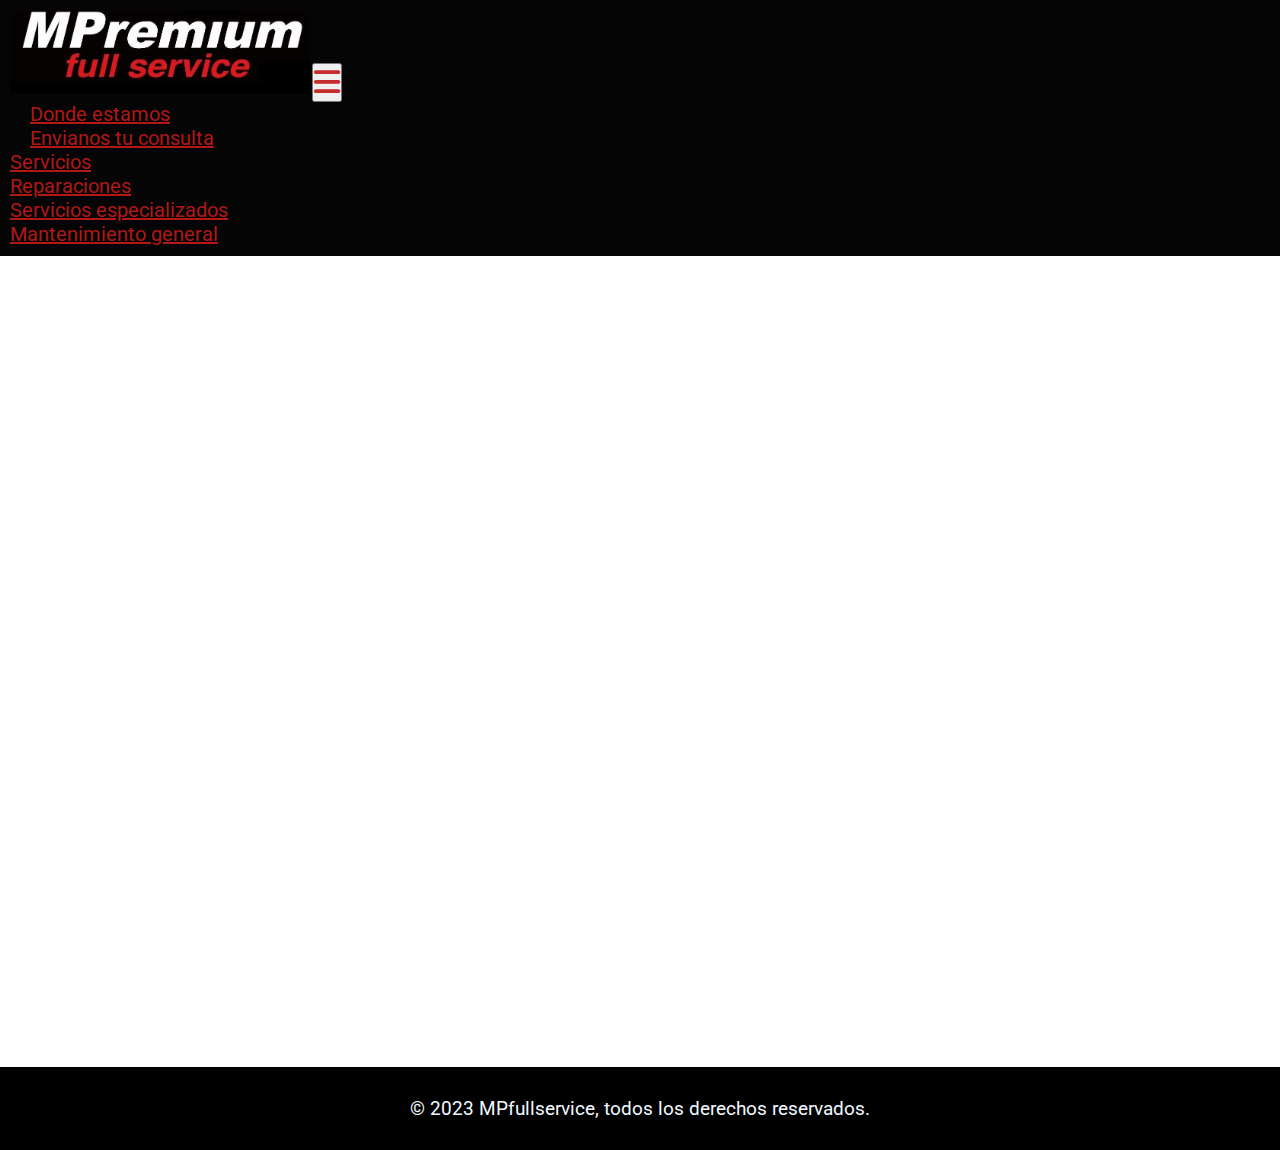
<file: pages/Donde estamos.html>
<!DOCTYPE html>
<html lang="es">
<head>
    <meta charset="UTF-8">
    <meta http-equiv="X-UA-Compatible" content="IE=edge">
    <meta name="viewport" content="width=device-width, initial-scale=1.0">
    <!-- google fonts -->
    <link rel="preconnect" href="https://fonts.googleapis.com">
    <link rel="preconnect" href="https://fonts.gstatic.com" crossorigin>
    <link href="https://fonts.googleapis.com/css2?family=Roboto&display=swap" rel="stylesheet">
    <!-- font awesome -->
    <link rel="stylesheet" href="https://cdnjs.cloudflare.com/ajax/libs/font-awesome/6.4.0/css/all.min.css">
    <title>MP- Full Service</title>
    <!-- bootstrap -->
    <link href="https://cdn.jsdelivr.net/npm/bootstrap@5.3.0/dist/css/bootstrap.min.css" rel="stylesheet" integrity="sha384-9ndCyUaIbzAi2FUVXJi0CjmCapSmO7SnpJef0486qhLnuZ2cdeRhO02iuK6FUUVM" crossorigin="anonymous">
    <!-- AOS -->
    <link href="https://unpkg.com/aos@2.3.1/dist/aos.css" rel="stylesheet">
    <link rel="stylesheet" href="../css/index.css">
</head>
<body>
    <div class="bodycontainer">
        <!-- header1 -->
        <header>
                <nav class="navbar navbar-expand-lg bg-body-tertiary">
                    <div class="container-fluid">
                            <a class="navbar-brand" href="../index.html"><img width="300 px" src="../img/logo en negro 2,0.jpg" alt="logo"></a>
                            <button class="navbar-toggler" type="button"                data-bs-toggle="collapse" data-bs-target="#navbarSupportedContent" aria-controls="navbarSupportedContent" aria-expanded="false" aria-label="Toggle navigation">
                            <span><i class="fa-sharp fa-solid fa-bars"></i></span>
                            </button>
                            <div class="collapse navbar-collapse" id="navbarSupportedContent">
                            <ul class="navbar-nav me-auto mb-2 mb-lg-0">
                                <li class="nav-item">
                                    <a class="nav-link" href="./Donde estamos.html">Donde estamos</a>
                                </li>
                                <li class="nav-item">
                                    <a class="nav-link" href="./Envianos tu Consulta.html">Envianos tu consulta</a>
                                </li>
                                <!-- dropdown servicios -->
                                <li class="nav-item dropdown dropdownli">
                                    <a class="nav-link dropdown-toggle" href="#" role="button" data-bs-toggle="dropdown" aria-expanded="false">Servicios</a>
                                    <ul class="dropdown-menu uldropdown">
                                        <li><a class="dropdown-item" href="#">Reparaciones</a></li>
                                        <li><a class="dropdown-item" href="#">Servicios especializados</a></li>
                                        <li><a class="dropdown-item" href="#">Mantenimiento general</a></li>
                                    </ul>
                                </li>
                            </ul>
                        </div>
                    </div>
                </nav>

        </header>

        <section id="Encontranos">
           
           <div class="mapa">
            <iframe class="mapa" src="https://www.google.com/maps/embed?pb=!1m18!1m12!1m3!1d3284.7925203682557!2d-58.4476681256838!3d-34.58411607296122!2m3!1f0!2f0!3f0!3m2!1i1024!2i768!4f13.1!3m3!1m2!1s0x95bcb5edc4db65c1%3A0x918601287dd125fa!2sAv.%20C%C3%B3rdoba%206019%2C%20C1427%20CABA!5e0!3m2!1ses!2sar!4v1690558900589!5m2!1ses!2sar" width="600" height="450" style="border:0;" allowfullscreen="" loading="lazy" referrerpolicy="no-referrer-when-downgrade"></iframe>
           </div>
        </section>
     
        <footer>

            <p>&copy; 2023 MPfullservice, todos los derechos reservados.</p>

        </footer>

     


    
  


        <!-- AOS -->
        <script src="https://unpkg.com/aos@2.3.1/dist/aos.js"></script>
        <script>
            AOS.init();
        </script>
        <script src="https://cdn.jsdelivr.net/npm/bootstrap@5.3.0/dist/js/bootstrap.bundle.min.js" integrity="sha384-geWF76RCwLtnZ8qwWowPQNguL3RmwHVBC9FhGdlKrxdiJJigb/j/68SIy3Te4Bkz" crossorigin="anonymous"></script>
    </body>
    </html>
</file>
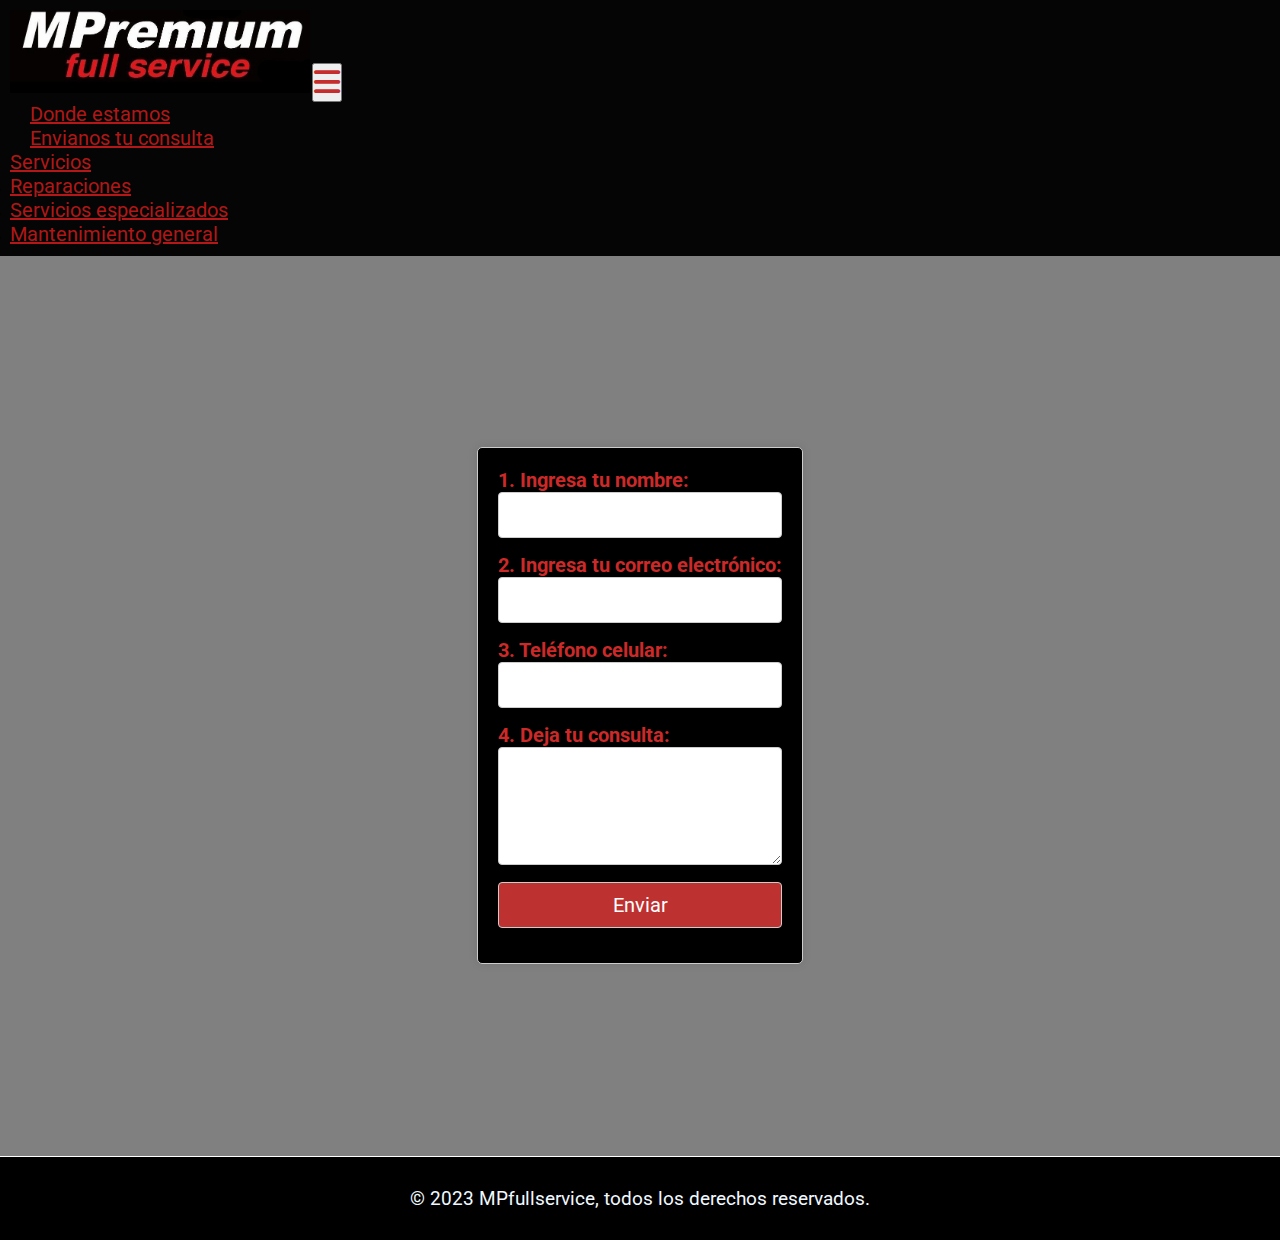
<file: pages/Envianos tu Consulta.html>
<!DOCTYPE html>
<html lang="es">
<head>
    <meta charset="UTF-8">
    <meta http-equiv="X-UA-Compatible" content="IE=edge">
    <meta name="viewport" content="width=device-width, initial-scale=1.0">
    <!-- google fonts -->
    <link rel="preconnect" href="https://fonts.googleapis.com">
    <link rel="preconnect" href="https://fonts.gstatic.com" crossorigin>
    <link href="https://fonts.googleapis.com/css2?family=Roboto&display=swap" rel="stylesheet">
    <!-- font awesome -->
    <link rel="stylesheet" href="https://cdnjs.cloudflare.com/ajax/libs/font-awesome/6.4.0/css/all.min.css">
    <title>MP- Full Service</title>
    <!-- bootstrap -->
    <link href="https://cdn.jsdelivr.net/npm/bootstrap@5.3.0/dist/css/bootstrap.min.css" rel="stylesheet" integrity="sha384-9ndCyUaIbzAi2FUVXJi0CjmCapSmO7SnpJef0486qhLnuZ2cdeRhO02iuK6FUUVM" crossorigin="anonymous">
    <!-- AOS -->
    <link href="https://unpkg.com/aos@2.3.1/dist/aos.css" rel="stylesheet">
    <link rel="stylesheet" href="../css/index.css">
</head>
<body>
    <div class="bodycontainer">
        <!-- header1 -->
        <header>
                <nav class="navbar navbar-expand-lg bg-body-tertiary">
                    <div class="container-fluid">
                            <a class="navbar-brand" href="../index.html"><img width="300 px" src="../img/logo en negro 2,0.jpg" alt="logo"></a>
                            <button class="navbar-toggler" type="button"                data-bs-toggle="collapse" data-bs-target="#navbarSupportedContent" aria-controls="navbarSupportedContent" aria-expanded="false" aria-label="Toggle navigation">
                            <span><i class="fa-sharp fa-solid fa-bars"></i></span>
                            </button>
                            <div class="collapse navbar-collapse" id="navbarSupportedContent">
                            <ul class="navbar-nav me-auto mb-2 mb-lg-0">
                                <li class="nav-item">
                                    <a class="nav-link" href="./Donde estamos.html">Donde estamos</a>
                                </li>
                                <li class="nav-item">
                                    <a class="nav-link" href="./Envianos tu Consulta.html">Envianos tu consulta</a>
                                </li>
                                <!-- dropdown servicios -->
                                <li class="nav-item dropdown dropdownli">
                                    <a class="nav-link dropdown-toggle" href="#" role="button" data-bs-toggle="dropdown" aria-expanded="false">Servicios</a>
                                    <ul class="dropdown-menu uldropdown">
                                        <li><a class="dropdown-item" href="#">Reparaciones</a></li>
                                        <li><a class="dropdown-item" href="#">Servicios especializados</a></li>
                                        <li><a class="dropdown-item" href="#">Mantenimiento general</a></li>
                                    </ul>
                                </li>
                            </ul>
                        </div>
                    </div>
                </nav>

        </header>

        <main class="consulta">
            <form action="https://formsubmit.co/cristianpabloayala@hotmail.com" method="post" class="container">
                <label for="nombre">1. Ingresa tu nombre:</label><br>
                <input type="text" id="nombre" name="nombre" required><br>
            
                <label for="correo">2. Ingresa tu correo electrónico:</label><br>
                <input type="email" id="correo" name="correo" required><br>
            
                <label for="telefono">3. Teléfono celular:</label><br>
                <input type="tel" id="telefono" name="telefono" required><br>
            
                <label for="consulta">4. Deja tu consulta:</label><br>
                <textarea id="consulta" name="consulta" rows="4" required></textarea><br>
            
                <input type="submit" value="Enviar">
            </form>
        </main>
        
        <footer>

            <p>&copy; 2023 MPfullservice, todos los derechos reservados.</p>

        </footer>


        <!-- AOS -->
        <script src="https://unpkg.com/aos@2.3.1/dist/aos.js"></script>
        <script>
            AOS.init();
        </script>
        <script src="https://cdn.jsdelivr.net/npm/bootstrap@5.3.0/dist/js/bootstrap.bundle.min.js" integrity="sha384-geWF76RCwLtnZ8qwWowPQNguL3RmwHVBC9FhGdlKrxdiJJigb/j/68SIy3Te4Bkz" crossorigin="anonymous"></script>
    </body>
    </html>
</file>
<file: css/index.css>
* {
  margin: 0;
  padding: 0;
  box-sizing: border-box;
  font-family: "Roboto", sans-serif;
}

html {
  font-size: 62.5%;
}

.bodycontainer {
  min-height: 100vh;
}

header .navbar {
  padding: 0rem;
}
header .navbar .container-fluid {
  padding: 1rem;
  background-color: rgb(5, 5, 5);
}
header .navbar .container-fluid button span {
  font-size: 3rem;
  color: rgba(194, 25, 25, 0.925);
}
header .navbar .container-fluid .navbar-nav li a {
  margin-inline: 2rem;
  font-size: 2rem;
  color: rgba(194, 25, 25, 0.925);
}
header .navbar .container-fluid .navbar-nav .dropdownli a {
  margin-inline: 0rem;
  cursor: default;
}

@media screen and (max-width: 1000px) {
  header .container-fluid .dropdownli {
    padding: 2rem;
  }
}
#hero {
  display: flex;
  justify-content: center;
  align-items: center;
  text-align: center;
  flex-direction: column;
  height: 80rem;
  padding: 5rem;
  background-image: linear-gradient(0deg, rgba(0, 0, 0, 0.5), rgba(0, 0, 0, 0.5)), url(../img/mecanico.jpg);
  background-repeat: no-repeat;
  background-position: center center;
  background-size: cover;
  color: rgb(255, 255, 255);
}
#hero h2 {
  font-size: 15rem;
  font-weight: bolder;
  color: rgba(202, 192, 192, 0.925);
  opacity: 0.7;
}
#hero h3 {
  font-size: 7rem;
  font-weight: bolder;
  color: rgba(255, 32, 32, 0.925);
  opacity: 0.7;
  margin-bottom: 5rem;
}
#hero button {
  font-size: 3rem;
  background-color: rgb(177, 43, 38);
  border-radius: 2rem;
  padding-inline: 3rem;
  padding-block: 0.5rem;
  font-weight: bolder;
  transition: transform 0.2s ease;
}
#hero button:hover {
  transform: scale(1.02);
}
#hero button a {
  text-decoration: none;
  color: white;
}

@media screen and (max-width: 770px) {
  #hero {
    height: 100rem;
  }
}
@media screen and (max-width: 600px) {
  #hero {
    height: 50rem;
  }
  #hero h2 {
    font-size: 5rem;
  }
  #hero h3 {
    font-size: 3rem;
  }
  #hero button {
    font-size: 2rem;
  }
}
#Quienes-Somos {
  display: flex;
  text-align: center;
  align-items: center;
  flex-direction: column;
  height: auto;
  background-image: linear-gradient(0deg, rgba(0, 0, 0, 0.5), rgba(0, 0, 0, 0.5)), url(../img/quienes\ somos.jpg);
  background-repeat: no-repeat;
  background-position: center center;
  background-size: cover;
  font-size: 3rem;
  color: white;
  border-top: 1px solid white;
  padding-block: 15rem;
}
#Quienes-Somos .row1 .col1 {
  display: flex;
  justify-content: center center;
  flex-direction: column;
  padding: 10rem;
}
#Quienes-Somos .row1 .col1 h2 {
  font-size: 7rem;
  font-weight: bolder;
  color: rgba(202, 192, 192, 0.925);
  opacity: 0.7;
}
#Quienes-Somos .row1 .col1 p {
  font-size: 3rem;
  font-weight: bolder;
  color: rgba(202, 192, 192, 0.925);
  opacity: 0.7;
}

@media screen and (max-width: 700px) {
  #Quienes-Somos .row1 .col1 h2 {
    font-size: 5rem;
  }
  #Quienes-Somos .row1 .col1 p {
    font-size: 2rem;
  }
}
@media screen and (max-width: 400px) {
  #Quienes-Somos .row1 .col1 h2 {
    font-size: 3rem;
  }
}
#Nuestros-Servicios .boxrow .boxcol {
  background-color: rgb(5, 5, 5);
  padding: 3rem;
}
#Nuestros-Servicios .boxrow .boxcol .carta {
  height: 40rem;
  border-radius: 2rem;
  background-color: rgb(49, 85, 126);
  height: 25rem;
  display: flex;
  flex-direction: column;
  justify-content: space-around;
  align-items: center;
  flex-wrap: wrap;
}
#Nuestros-Servicios .boxrow .boxcol .carta h3 {
  font-size: 2rem;
  font-weight: bolder;
  color: rgba(253, 242, 242, 0.781);
}
#Nuestros-Servicios .boxrow .boxcol .carta:hover {
  box-shadow: 1px 1px 10px 3px rgba(255, 255, 255, 0.267);
}
#Nuestros-Servicios .boxrow .boxcol .carta button {
  font-size: 2rem;
  font-weight: bold;
  padding: 10px 20px;
  border-radius: 5px;
  border: 1px solid rgba(0, 0, 0, 0.5);
  box-shadow: 1px 1px 3px rgba(0, 0, 0, 0.3);
  background-color: transparent;
  transition: transform 0.2s ease;
}
#Nuestros-Servicios .boxrow .boxcol .carta button:hover {
  transform: scale(1.02);
  background-color: rgb(226, 107, 107);
}
#Nuestros-Servicios .boxrow .boxcol .carta button a {
  text-decoration: none;
  color: rgb(206, 194, 194);
}
#Nuestros-Servicios .boxrow .boxcol:first-child .carta {
  background-image: linear-gradient(0deg, rgba(0, 0, 0, 0.7), rgba(231, 56, 56, 0.7)), url(../img/marcas\ con\ las\ que\ trabajamos.jpg);
  background-position: center center;
  background-size: cover;
}
#Nuestros-Servicios .boxrow .boxcol:nth-child(2) .carta {
  background-image: linear-gradient(0deg, rgba(0, 0, 0, 0.7), rgba(231, 56, 56, 0.9)), url(../img/contacto.avif);
  background-position: center center;
  background-size: cover;
}
#Nuestros-Servicios .boxrow .boxcol:nth-child(3) .carta {
  background-image: linear-gradient(0deg, rgba(0, 0, 0, 0.7), rgba(231, 56, 56, 0.9)), url(../img/grupo\ vag.jpg);
  background-position: center center;
  background-size: cover;
}
#Nuestros-Servicios .boxrow .boxcol:nth-child(4) .carta {
  background-image: linear-gradient(0deg, rgba(0, 0, 0, 0.7), rgba(231, 56, 56, 0.9)), url(../img/servicios.jpg);
  background-position: center center;
  background-size: cover;
}

#caracteristicas {
  background-image: linear-gradient(0deg, rgba(0, 0, 0, 0.8), rgba(0, 0, 0, 0.8)), url(../img/chequeuo\ mecanico.jpg);
  background-position: center center;
  background-size: cover;
  border-top: 1px solid white;
  padding: 5rem;
}
#caracteristicas li {
  text-align: center;
  padding-block: 3rem;
}
#caracteristicas li p {
  font-size: 2rem;
  font-weight: bold;
  color: white;
}
#caracteristicas li p i {
  color: red;
}

footer {
  display: flex;
  align-items: center;
  justify-content: center;
  padding-block: 3rem;
  background-color: black;
  border-top: 1px solid white;
  z-index: 5;
}
footer p {
  font-size: 1.9rem;
  color: aliceblue;
}

#Encontranos .mapa {
  width: 100%;
  height: 90vh;
}

h1 {
  text-align: center;
}

.consulta {
  background-color: grey;
  display: flex;
  align-items: center;
  justify-content: center;
  height: 100vh;
}

form {
  z-index: 0;
  max-width: 600px;
  margin: 5rem;
  padding: 20px;
  border: 1px solid #ccc;
  border-radius: 5px;
  box-shadow: 0 0 10px rgba(0, 0, 0, 0.1);
  background-color: black;
}
form label {
  font-weight: bold;
  color: rgb(204, 41, 41);
  font-size: 2rem;
}
form input, form textarea {
  width: 100%;
  padding: 10px;
  margin-bottom: 15px;
  border: 1px solid #ccc;
  border-radius: 4px;
  box-sizing: border-box;
  font-size: 2rem;
}
form textarea {
  resize: vertical;
}
form input[type=submit] {
  background-color: #be3131;
  color: white;
  cursor: pointer;
  font-size: 2rem;
}
form input[type=submit]:hover {
  background-color: #45a049;
}

.servicios {
  display: flex;
  justify-content: space-around;
  align-items: center;
  flex-wrap: wrap;
  background-color: rgb(155, 155, 155);
}
.servicios .parte {
  display: flex;
  justify-content: space-around;
  flex-wrap: wrap;
}
.servicios .parte p {
  margin: 5rem;
  font-size: 3.5rem;
  font-weight: bolder;
}
.servicios .parte p:hover {
  color: #be3131;
}

/*# sourceMappingURL=index.css.map */
</file>
